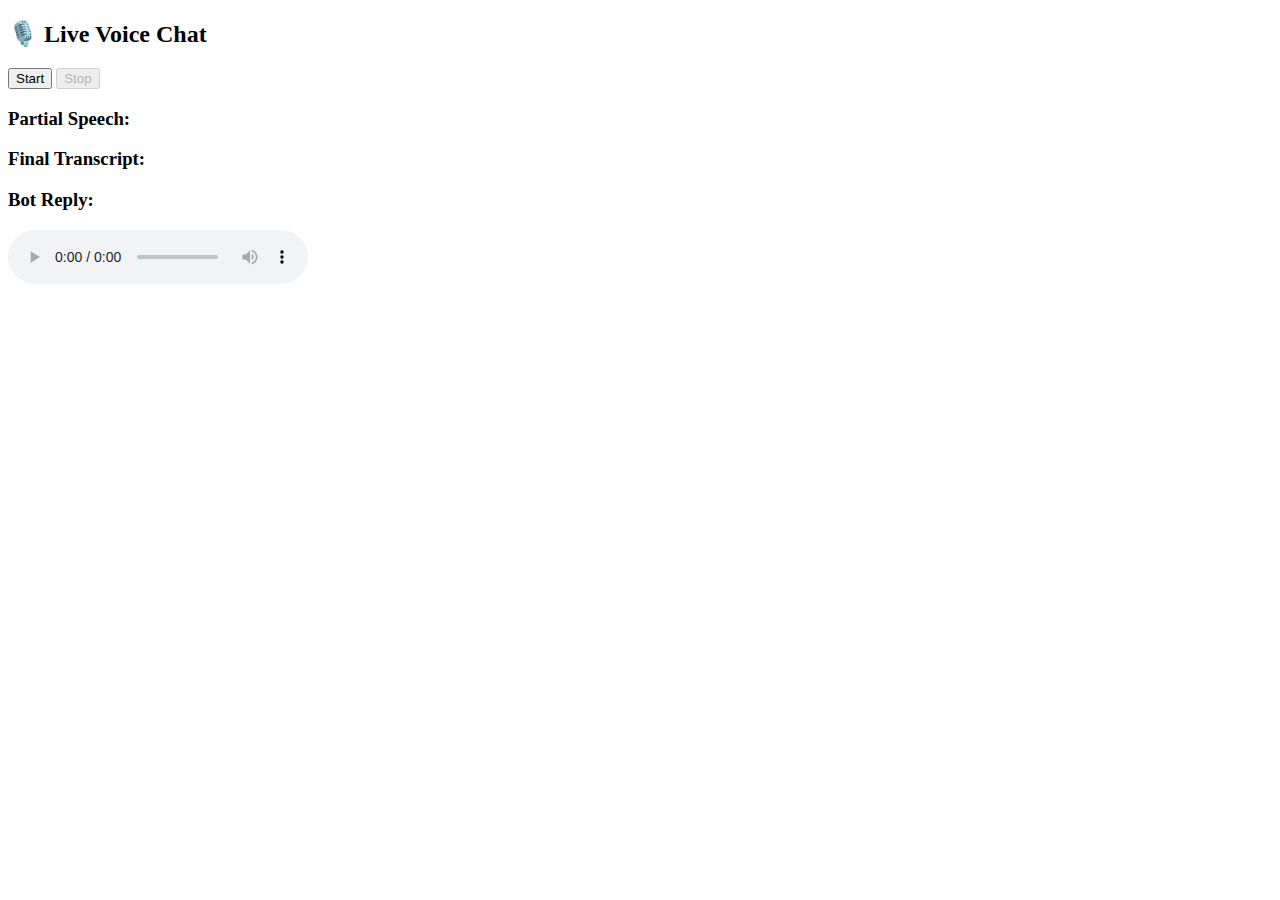
<file: templates/chat_stream.html>
<!DOCTYPE html>
<html>
<head>
  <title>Voice Chatbot</title>
</head>
<body>
  <h2>🎙️ Live Voice Chat</h2>
  <button id="startBtn">Start</button>
  <button id="stopBtn" disabled>Stop</button>

  <h3>Partial Speech:</h3>
  <p id="partial"></p>

  <h3>Final Transcript:</h3>
  <p id="final"></p>

  <h3>Bot Reply:</h3>
  <p id="reply"></p>
  <audio id="botAudio" controls></audio>

  <script>
    let ws, processor, audioCtx, source;
    const startBtn = document.getElementById("startBtn");
    const stopBtn = document.getElementById("stopBtn");
    const partial = document.getElementById("partial");
    const final = document.getElementById("final");
    const reply = document.getElementById("reply");
    const botAudio = document.getElementById("botAudio");

    startBtn.onclick = async () => {
      ws = new WebSocket("ws://127.0.0.1:5000/ws");

      ws.onmessage = (event) => {
        const data = JSON.parse(event.data);

        if (data.partial) partial.innerText = data.partial;

        if (data.final) {
          final.innerText += " " + data.final;
          reply.innerText = data.reply;

          if (data.audio) {
            botAudio.src = "data:audio/mp3;base64," + data.audio;
            botAudio.play();
          }
        }
      };

      audioCtx = new AudioContext({ sampleRate: 16000 });
      const stream = await navigator.mediaDevices.getUserMedia({ audio: true });
      source = audioCtx.createMediaStreamSource(stream);

      processor = audioCtx.createScriptProcessor(4096, 1, 1);
      source.connect(processor);
      processor.connect(audioCtx.destination);

      processor.onaudioprocess = (e) => {
        const inputData = e.inputBuffer.getChannelData(0);
        const buffer = new ArrayBuffer(inputData.length * 2);
        const view = new DataView(buffer);
        for (let i = 0; i < inputData.length; i++) {
          let s = Math.max(-1, Math.min(1, inputData[i]));
          view.setInt16(i * 2, s < 0 ? s * 0x8000 : s * 0x7FFF, true);
        }
        if (ws.readyState === WebSocket.OPEN) ws.send(buffer);
      };

      startBtn.disabled = true;
      stopBtn.disabled = false;
    };

    stopBtn.onclick = () => {
      processor.disconnect();
      source.disconnect();
      ws.close();
      startBtn.disabled = false;
      stopBtn.disabled = true;
    };
  </script>
</body>
</html>
</file>
